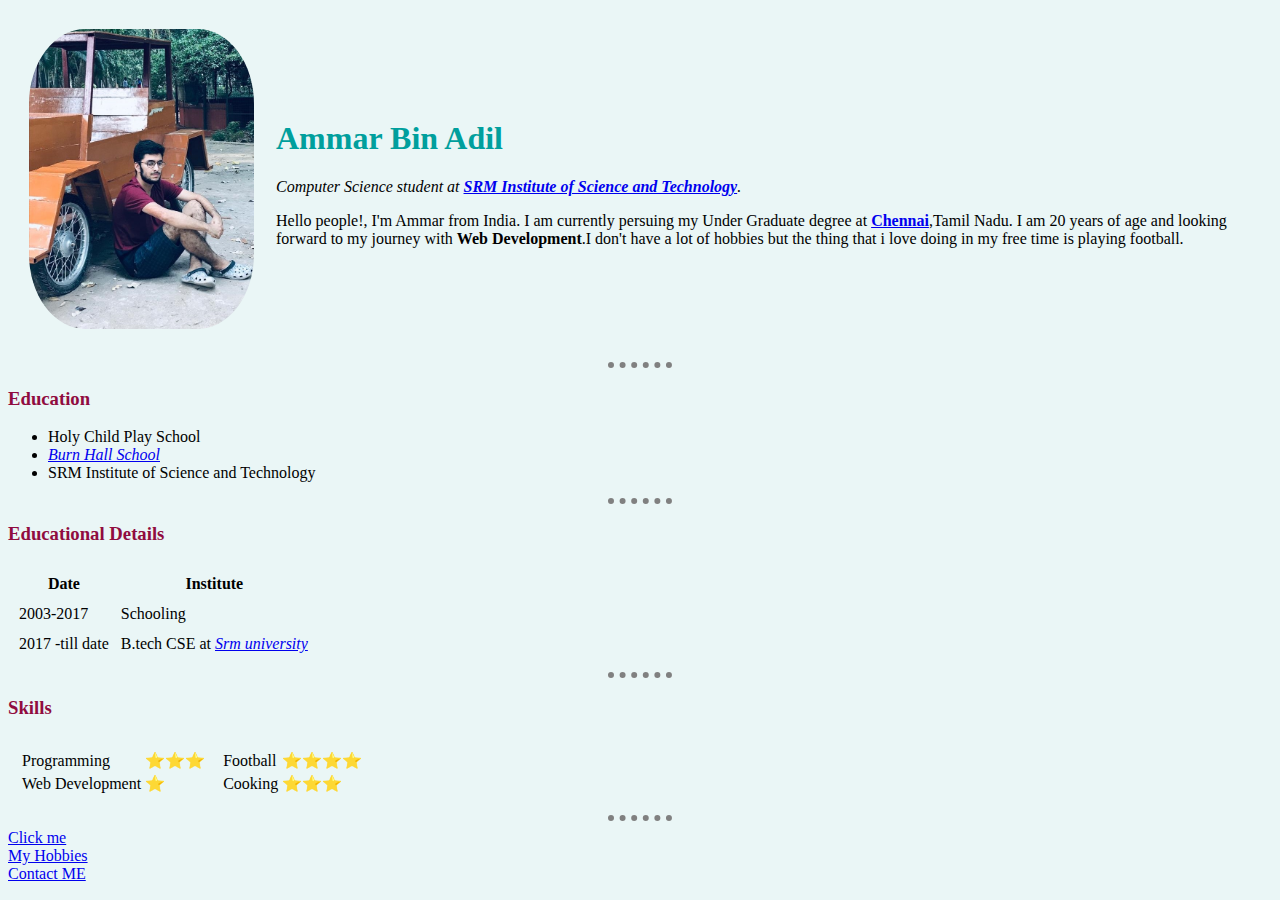
<file: index.html>
<!DOCTYPE html>
<html lang="en" dir="ltr">
<head>
  <meta charset="utf-8">
  <title>Ammar's Personal Site</title>
  <link rel="stylesheet" href="CSS/styles.css">



</head>

<body >
  <table cellspacing="20">
    <tr>
      <td> <img src="images\ammar.JPG" alt="ammar cover picture." height="300"width="225"></td>
      <td>  <h1>Ammar Bin Adil</h1>
      <p><em>Computer Science student at <strong><a href="http://www.srmuniv.ac.in/">SRM Institute of Science and Technology</a></strong>.</em></p>

      <p>Hello people!, I'm Ammar from India. I am currently persuing my Under Graduate degree at <strong><a href="https://www.google.com/maps/d/u/0/viewer?ie=UTF8&hl=en&msa=0&t=h&ll=13.061482000000009%2C80.281928&spn=0.010033%2C0.013733&z=16&source=embed&mid=1qJTcq5CaMdI4s4mNWp9Mi7QpJHQ">Chennai</a></strong>,Tamil Nadu. I am 20 years of age and looking forward to my journey with <strong>Web Development</strong>.I don't have a lot of hobbies but the thing that i love doing in my free time is playing football. </p></td>
    </tr>
  </table>


<hr size="3">
<h3>Education</h3>
<ul>
  <li>Holy Child Play School</li>
  <li><em><a href="http://www.burnhallschool.org/">Burn Hall School</a></em></li>
  <li>SRM Institute of Science and Technology</li>
</ul>

<hr>

<h3>Educational Details</h3>
<table cellspacing="10">
  <thead>
    <th>Date</th>
    <th>Institute</th>

  </thead>
  <tbody>
    <tr>
      <td>2003-2017   </td>
      <td>   Schooling</td>
    </tr>

    <tr>
      <td>2017 -till date   </td>
      <td>   B.tech CSE at <em><a href="http://www.srmuniv.ac.in/">Srm university</a></em></td>
    </tr>
  </tbody>

</table>








<hr>


<h3>Skills</h3>
<table cellspacing="10">
  <tr>


<td>
  <table>

    <tbody>
      <tr>
        <td>Programming</td>
        <td>⭐⭐⭐</td>
      </tr>
      <tr>
        <td>Web Development</td>
        <td>⭐</td>
      </tr>
    </tbody>

  </table>
</td>
<td>
  <table >

    <tbody>
      <tr>
        <td>Football </td>
        <td>⭐⭐⭐⭐</td>
      </tr>
      <tr>
        <td>Cooking</td>
        <td>⭐⭐⭐</td>
      </tr>
    </tbody>

  </table>
</td>
</tr>

</table>




<hr>
</body>

<a href="https://web.stanford.edu/group/csp/cs21/htmlcheatsheet.pdf"download>Click me</a>
<br>
<a href="hobbies.html">My Hobbies</a>
<br>
<a href="contact.html">Contact ME</a>


</html>
</file>
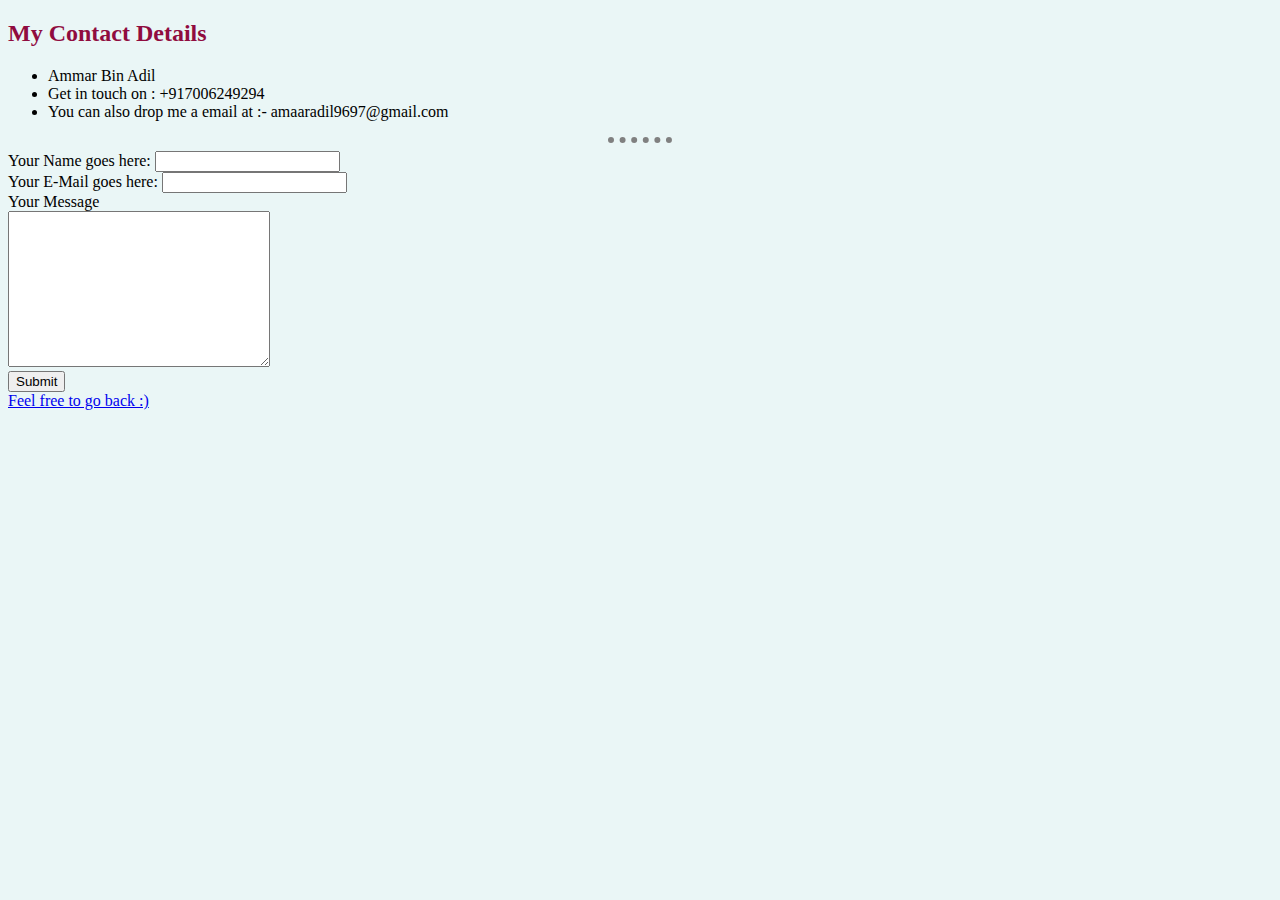
<file: contact.html>
<!DOCTYPE html>
<html lang="en" dir="ltr">
  <head>
    <meta charset="utf-8">
    <title>My Contact</title>
    <link rel="stylesheet" href="CSS/styles.css">
  </head>

  <body>
    <h2>My Contact Details</h2>
  <ul>
    <li>Ammar Bin Adil</li>
    <li>Get in touch on : +917006249294 </li>
    <li>You can also drop me a email at :- amaaradil9697@gmail.com</li>

  </ul>
  <hr>
  <form  action="mailto:amaaradil9697@gmail.com" method="post" enctype="text/plain">
    <label >Your Name goes here:</label>
    <input type="text" name="your name" value="">
    <br>
<label for="">Your E-Mail goes here:</label>
    <input type="email" name="your email" value=""><br>
<label for="">Your Message</label><br>
<textarea name="your Message" rows="10" cols="30"></textarea><br>


    <input type="submit" name=""><br>


  </form>
  <a href="index.html">Feel free to go back :)</a>
  </body>
</html>
</file>
<file: CSS/styles.css>
/*********************TAG SELECTORS*************************/
body {
  background-color: #EAF6F6;
}

hr {
  background-color: #EAF6F6;
  border-style: dotted none none;
  border-color: grey;
  border-width: 6px;
  width: 5%;
}

h1 {
  color: #009f9d;
}

h2 {
  color: #900c3f;
}

h3 {
  color: #900c3f;
}

img {
  border-radius: 25%;
  color: red;
}

img:hover {
  background-color: gold;
  border-radius: 1%;
}

/********************CLASS SELECTOR**********************/
.Broccoli {
  background-color: BLACK;
}

/*******************ID SELECTORS**************************/
#heading {
  color: #009f9d;
}
</file>
